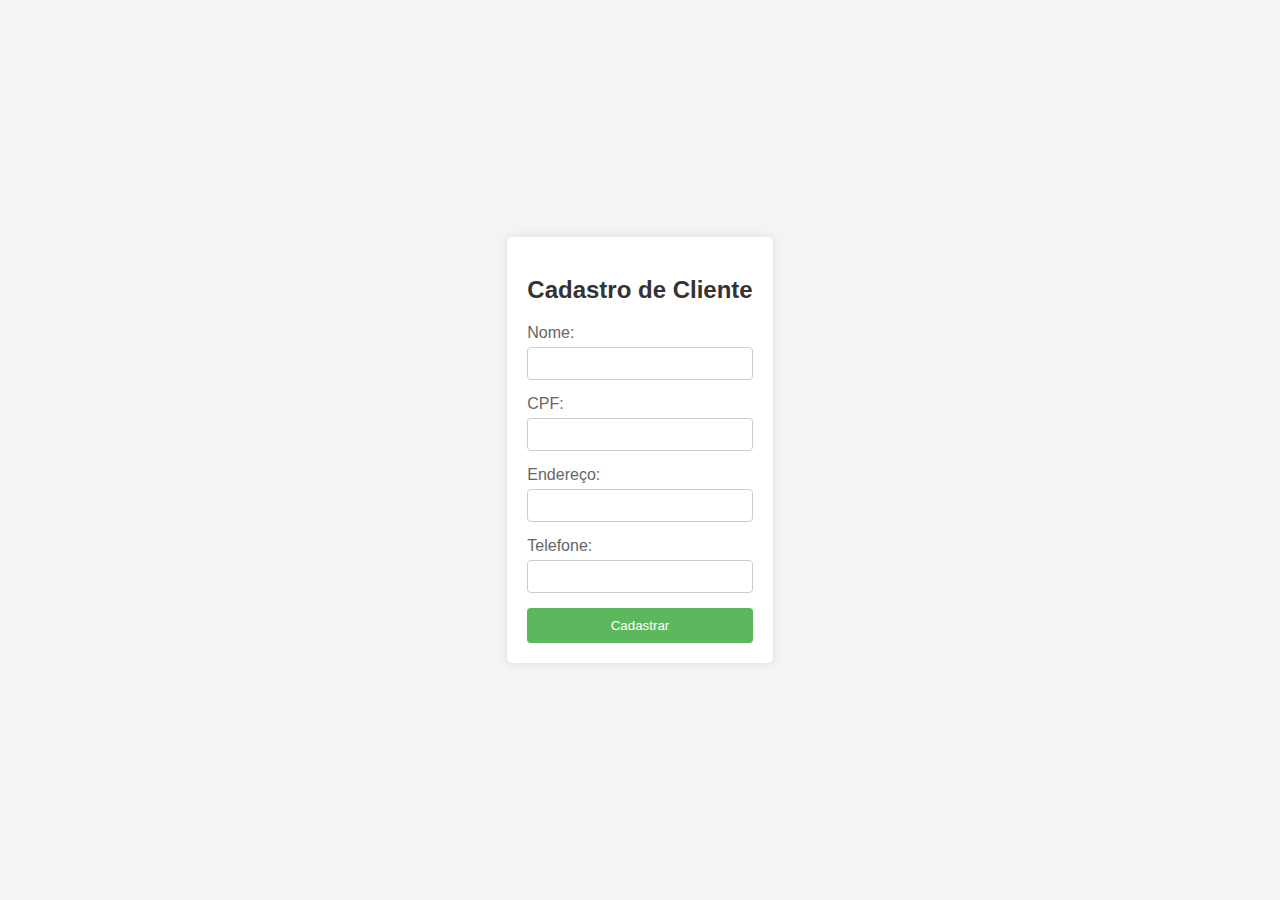
<file: index.html>
<!DOCTYPE html>
<html lang="pt-br">
<head>
    <meta charset="UTF-8">
    <meta name="viewport" content="width=device-width, initial-scale=1.0">
    <title> Cadastro de Cliente </title>
    <link rel="stylesheet" href="style.css">
</head>
<body>
    <div class="container">
        <h2> Cadastro de Cliente </h2>
        <form action="/submit" method="post">
            <label for="name"> Nome: </label>
            <input type="text" id="name" name="nome" required>

            <label for="cpf"> CPF: </label>
            <input type="text" id="cpf" name="cpf" required pattern="\d{11}" title="Insira um CPF válido (11 dígitos)">

            <label for="address"> Endereço: </label>
            <input type="text" id="address" name="address" required>

            <label for="phone"> Telefone: </label>
            <input type="tel" id="phone" name="phone" required pattern="\d{10,11}" title="Insira um telefone válido (10 ou 11 dígitos)">

            <button type="submit"> Cadastrar </button>
        </form>
    </div>
</body>
</html>
</file>
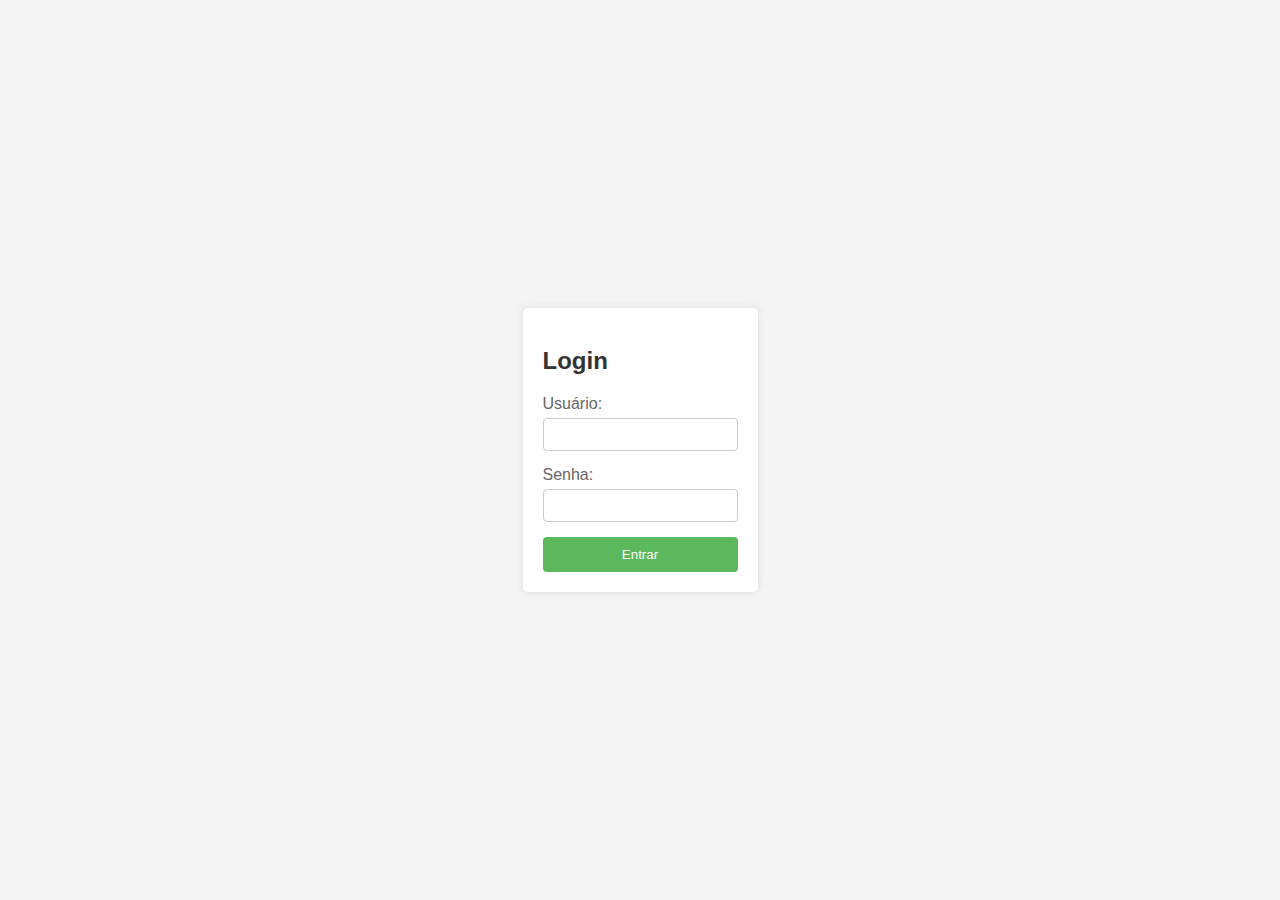
<file: login.html>
<!DOCTYPE html>
<html lang="pt-br">
<head>
    <meta charset="UTF-8">
    <meta name="viewport" content="width=device-width, initial-scale=1.0">
    <title> Login </title>
    <link rel="stylesheet" href="style.css">
</head>
<body>
    <div class="container">
        <h2> Login </h2>

        <form action="login.php" method="POST">
            <label for="usuario"> Usuário: </label>
            <input type="text" id="usuario" name="usuario" required />

            <label for="senha"> Senha: </label>
            <input type="text" id="senha" name="senha" required />

            <p id="error-message" style="color: red; display: none;"> Usuário ou senha incorretos. </p>

            <button type="submit"> Entrar </button>
        </form>
    </div>

    <!-- <script>
        document.getElementById("loginForm").addEventListener("submit", function(event) {
            event.preventDefault();

            const usuario = document.getElementById("usuario").value;
            const senha = document.getElementById("senha").value;

            if (usuario === "admin" && senha === "123456") {
                window.location.href = "index.html";
            } else {
                document.getElementById("error-message").style.display = "block";
            }
        });
    </script> -->
</body>
</html>
</file>
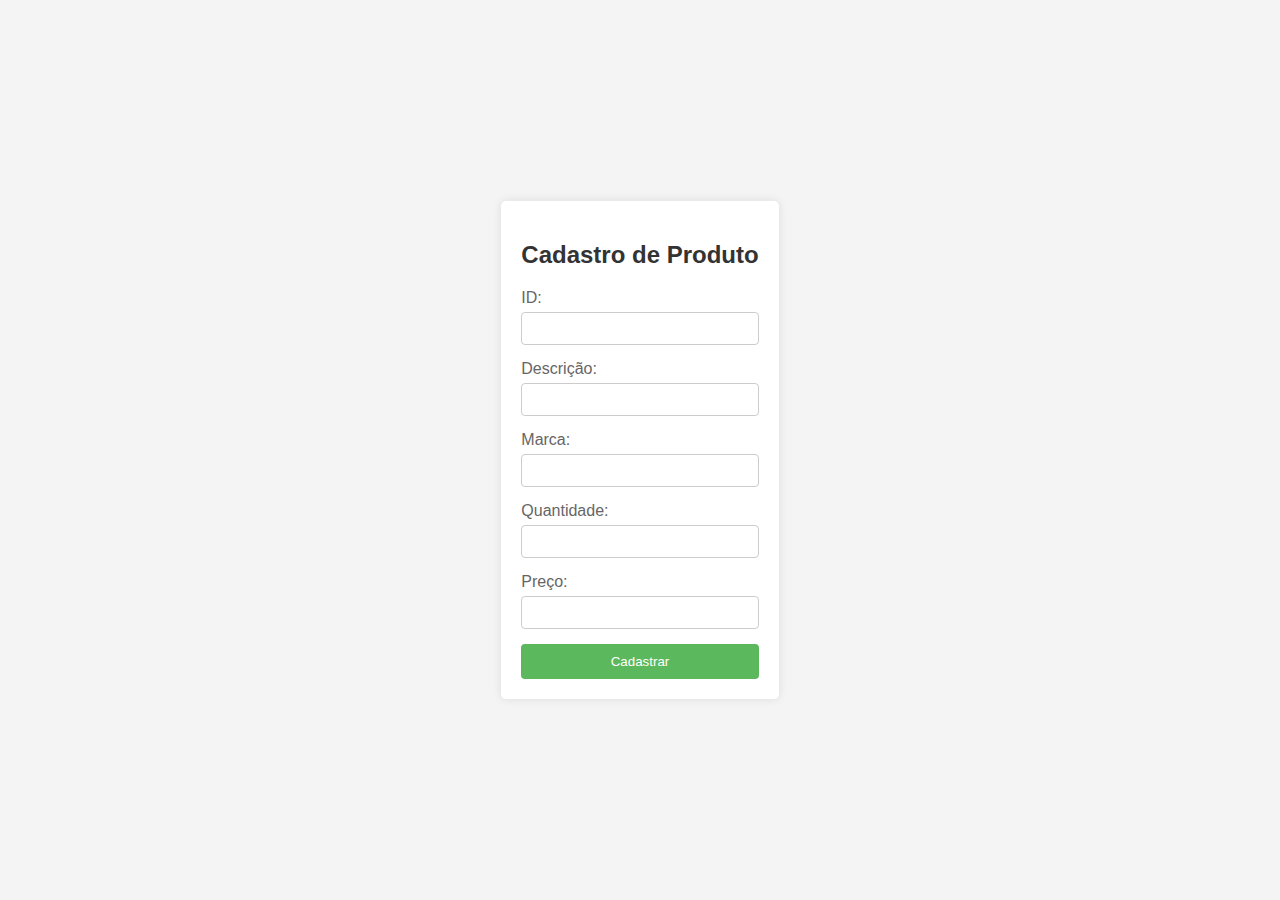
<file: produto.html>
<!DOCTYPE html>
<html lang="pt-br">
<head>
    <meta charset="UTF-8">
    <meta name="viewport" content="width=device-width, initial-scale=1.0">
    <title> Cadastro de Produto </title>
    <link rel="stylesheet" href="style_prod.css">
</head>
<body>
    <div class="container">
        <h2> Cadastro de Produto </h2>
        <form action="/submit" method="post">
            <label for="id"> ID: </label>
            <input type="number" id="id" name="id" required />

            <label for="desc"> Descrição: </label>
            <input type="text" id="desc" name="descricao" required />

            <label for="marca"> Marca: </label>
            <input type="text" id="marca" name="marca" required />

            <label for="qntd"> Quantidade: </label>
            <input type="number" id="qntd" name="quantidade" required />

            <label for="preco"> Preço: </label>
            <input type="number" id="preco" name="preco" required />

            <button type="submit"> Cadastrar </button>
        </form>
    </div>
</body>
</html>
</file>
<file: style.css>
body {
    font-family: Arial, Helvetica, sans-serif;
    background-color: #f4f4f4;
    display: flex;
    justify-content: center;
    align-items: center;
    height: 100vh;
    margin: 0;
}

.container {
    background-color: #fff;
    padding: 20px;
    border-radius: 5px;
    box-shadow: 0 0 10px rgba(0, 0, 0, 0.1);
}

h2 {
    margin-bottom: 20px;
    color: #333;
}

form {
    display: flex;
    flex-direction: column;
}

label {
    margin-bottom: 5px;
    color: #666;
}

input[type="text"],
input[type="tel"] {
    margin-bottom: 15px;
    padding: 8px;
    border: 1px solid #ccc;
    border-radius: 4px;
}

button {
    padding: 10px;
    background-color: #5cb85c;
    color: #fff;
    border: none;
    border-radius: 4px;
    cursor: pointer;
}

button:hover {
    background-color: #4cae4c;
}
</file>
<file: style_prod.css>
body {
    font-family: Arial, Helvetica, sans-serif;
    background-color: #f4f4f4;
    display: flex;
    justify-content: center;
    align-items: center;
    height: 100vh;
    margin: 0;
}

.container {
    background-color: #fff;
    padding: 20px;
    border-radius: 5px;
    box-shadow: 0 0 10px rgba(0, 0, 0, 0.1);
}

h2 {
    margin-bottom: 20px;
    color: #333;
}

form {
    display: flex;
    flex-direction: column;
}

label {
    margin-bottom: 5px;
    color: #666;
}

input[type="text"],
input[type="number"] {
    margin-bottom: 15px;
    padding: 8px;
    border: 1px solid #ccc;
    border-radius: 4px;
}

button {
    padding: 10px;
    background-color: #5cb85c;
    color: #fff;
    border: none;
    border-radius: 4px;
    cursor: pointer;
}

button:hover {
    background-color: #4cae4c;
}
</file>
